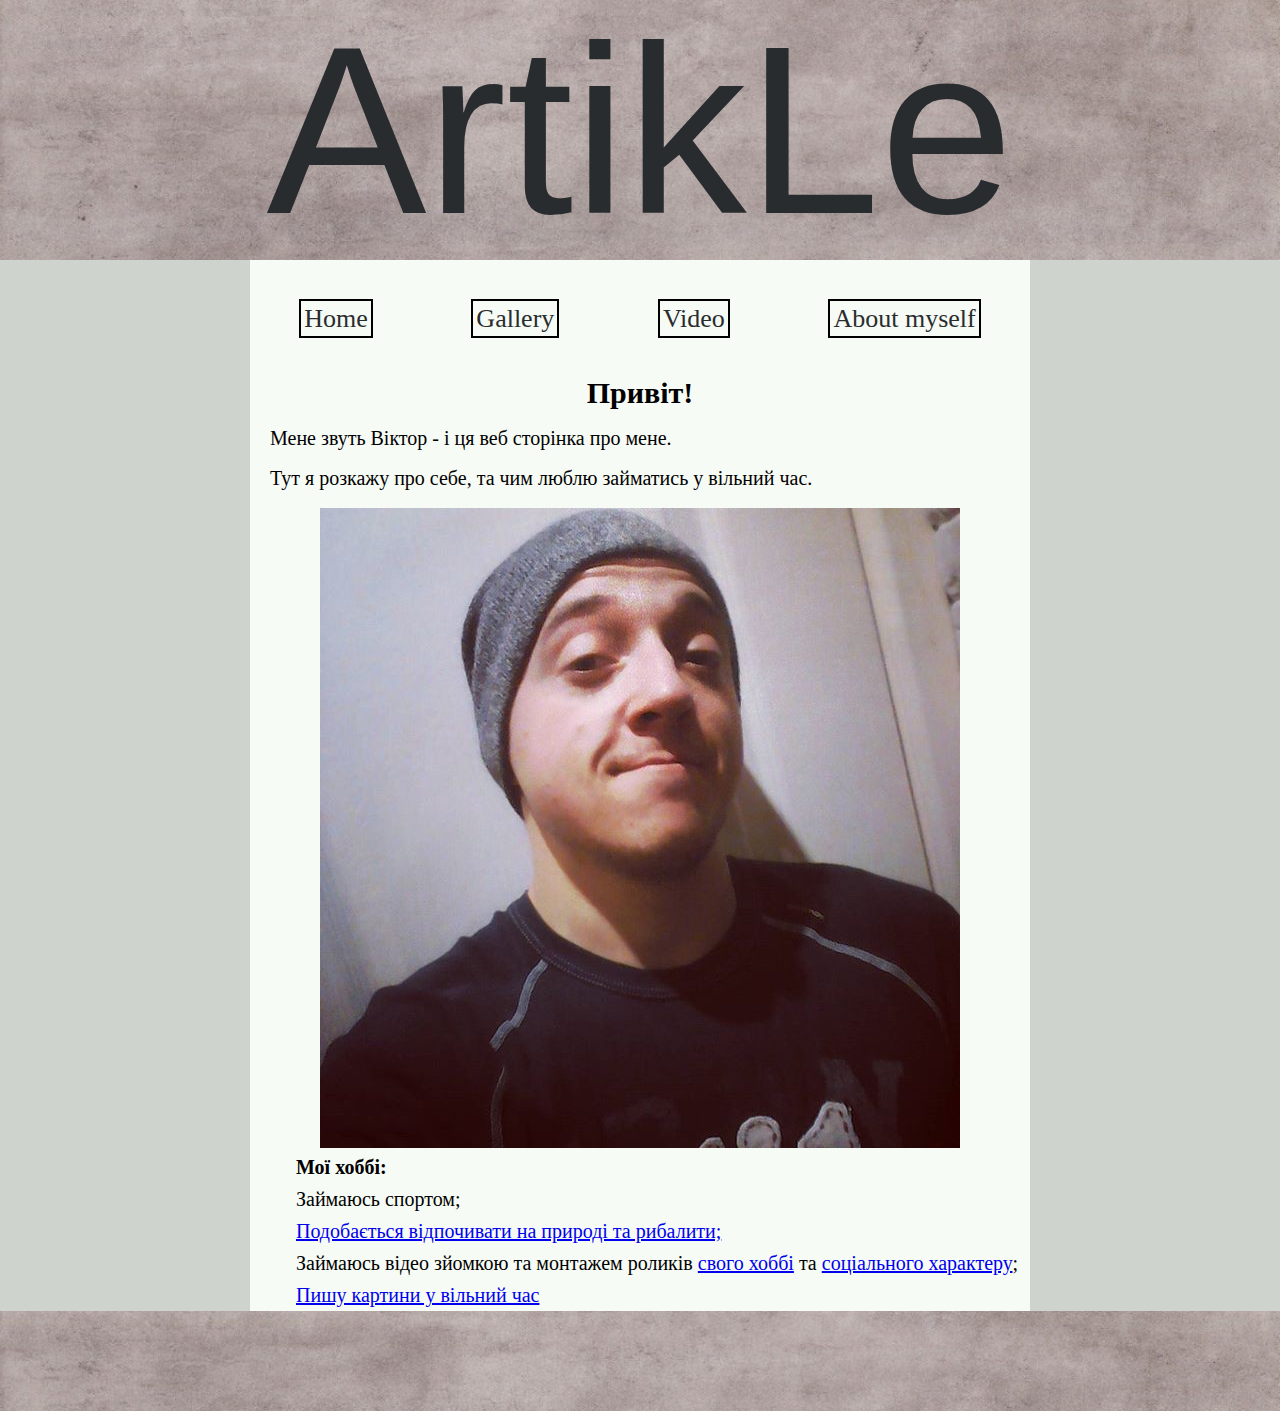
<file: index.html>
<!DOCTYPE html>
<html>
	<head>
		<meta charset="UTF-8">
		<title>Lesson1_home</title>
		<link rel="stylesheet" href="css/reset.css">
		<link rel="stylesheet" href="css/style.css">
		<link rel="stylesheet" href="https://use.fontawesome.com/releases/v5.4.1/css/all.css" integrity="sha384-5sAR7xN1Nv6T6+dT2mhtzEpVJvfS3NScPQTrOxhwjIuvcA67KV2R5Jz6kr4abQsz" crossorigin="anonymous">
	</head>
	<body>
		<header class="background">
		    <div class="logo"><a class="link_a" href="./index.html">ArtikLe</a>
		    </div>
		</header>
		<nav class="container">
			<ol class="flex flex-centered">
				<li class="navigation"><a class="link_a_navihation" href="./index.html"> Home</a></li>
				<li class="navigation"><a class="link_a_navihation" href="pages/gallery.html">Gallery</a></li>
				<li class="navigation"><a class="link_a_navihation" href="pages/video.html">Video</a></li>
				<li class="navigation"><a class="link_a_navihation" href="pages/about_myself.html">About myself</a></li>
			</ol>
		</nav>
		<div class="container">
			<div>
				<h1 class="center">Привіт!</h1>
				<p>Мене звуть Віктор - і ця веб сторінка про мене.</p>
                <p>Тут я розкажу про себе, та чим люблю займатись у вільний час.</p>
                <img class="i_am" src="images/i_am.jpg">
                <ol>
                	<li class="li_text">
                	<strong>Мої хоббі:</strong>
                	</li>
                    <li class="li_text">
                        Займаюсь спортом;
                    </li>
                    <li class="li_text">
                        <a href="pages/video.html"> Подобається відпочивати на природі та рибалити;</a>
                    </li>
                    <li class="li_text">
                        Займаюсь відео зйомкою та монтажем роликів <em><a href="https://www.youtube.com/channel/UC8NuLHuplQVJMssaw9Mbw-Q/videos?view=0&shelf_id=0&sort=dd" target="_blank">свого хоббі</a></em> та <em><a href="https://www.youtube.com/playlist?list=PLg4wboFW9NfjOMsXlC5AsUTL_TacNmdAH" target="_blank">соціального характеру</a></em>;
                    </li>
                    <li class="li_text">
                        <a href="pages/gallery.html"> Пишу картини у вільний час </a>
                    </li>
                </ol>
            </div>
		</div>
		<footer class="background">
			<ol class="flex flex-centered">
				<li class="social-icon"><a href="https://www.facebook.com/profile.php?id=100010723239623" target="_blank"><i class="fab fa-facebook-square fa-1.5x"></i></a></li>
				<li class="social-icon"><a href="https://m.me/zefviktor" target="_blank"><i class="fab fa-facebook-messenger fa-1.5x"></i></a></li>
				<li class="social-icon"><a href="https://www.instagram.com/viktor_ryzhak" target="_blank"><i class="fab fa-instagram fa-1.5x"></i></a></li>
				<li class="social-icon"><a href="https://t.me/viktor_ryzhak" target="_blank"><i class="fab fa-telegram fa-1.5x"></i></a></li>
				<li class="social-icon"><a href="https://www.youtube.com/channel/UC8NuLHuplQVJMssaw9Mbw-Q/featured" target="_blank"><i class="fab fa-youtube fa-1.5x"></i></a></li>
			</ol>	
		</footer>
	</body>
</html>
</file>
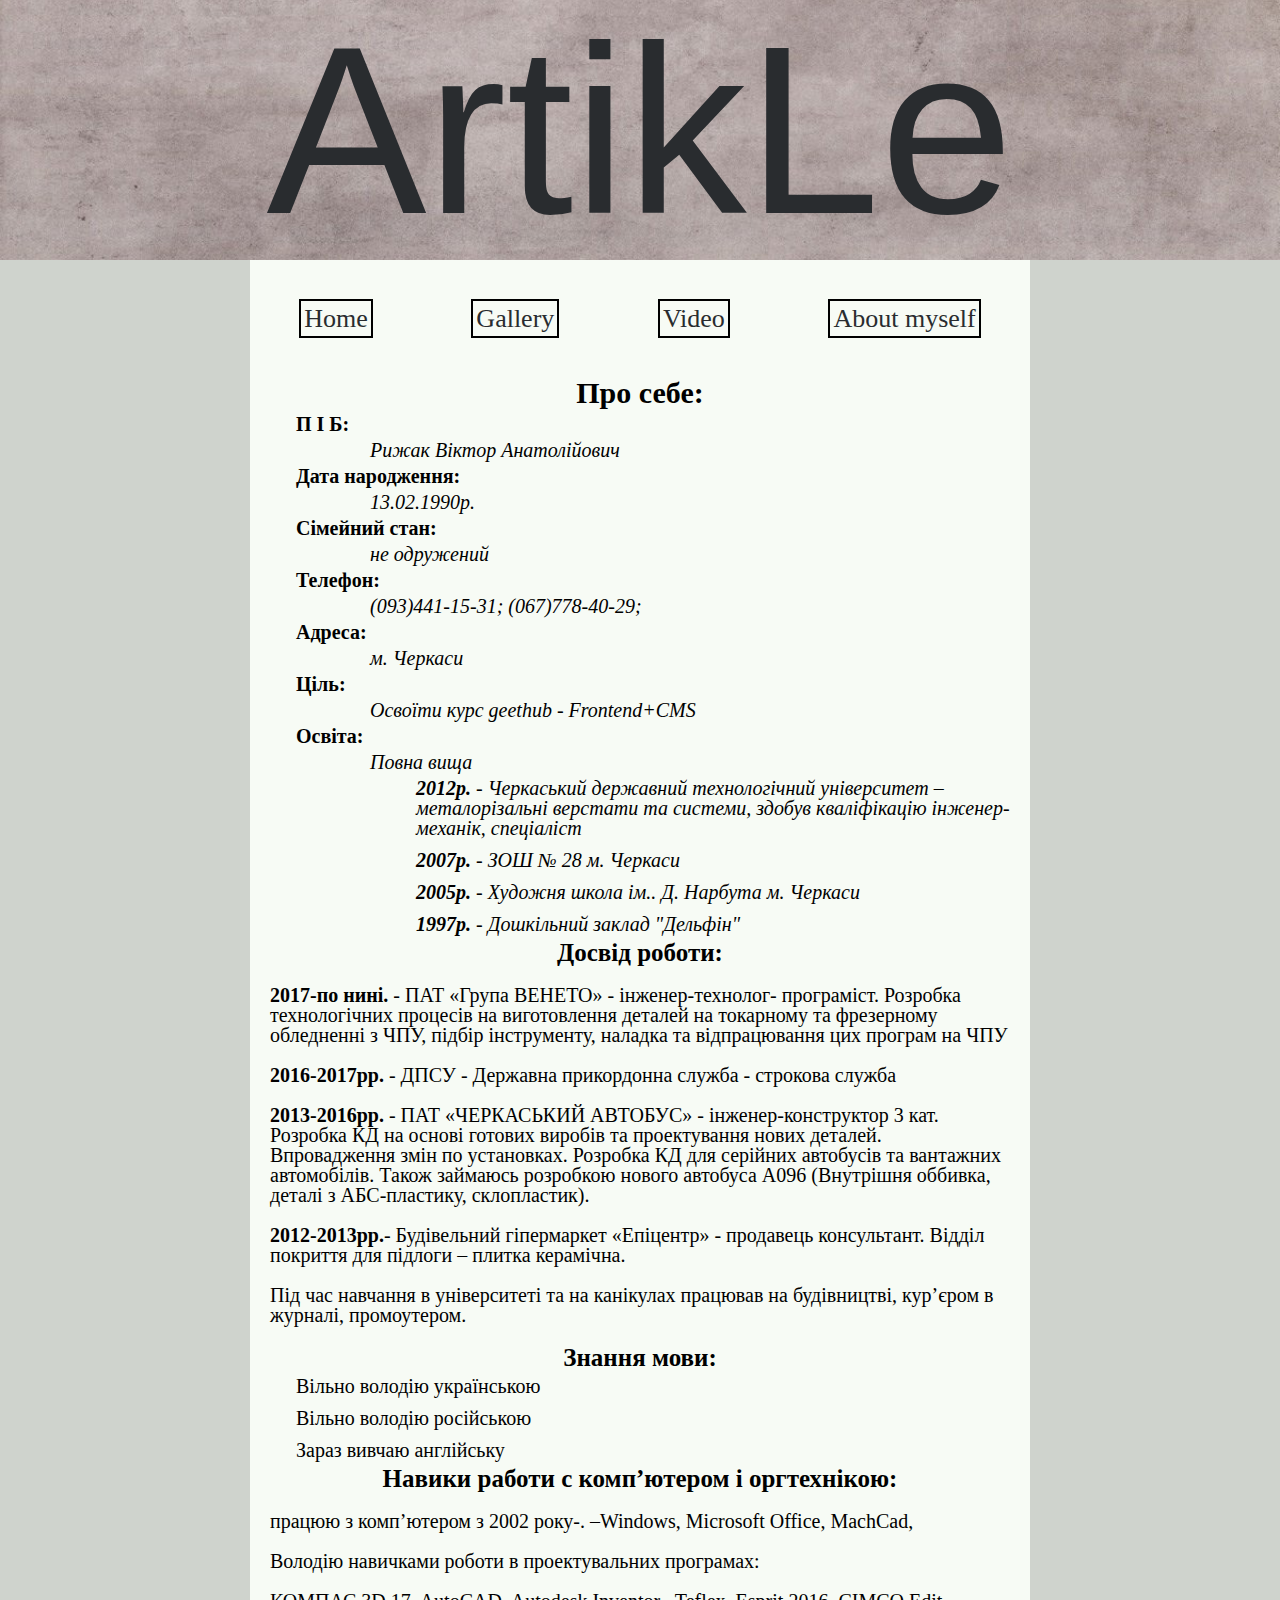
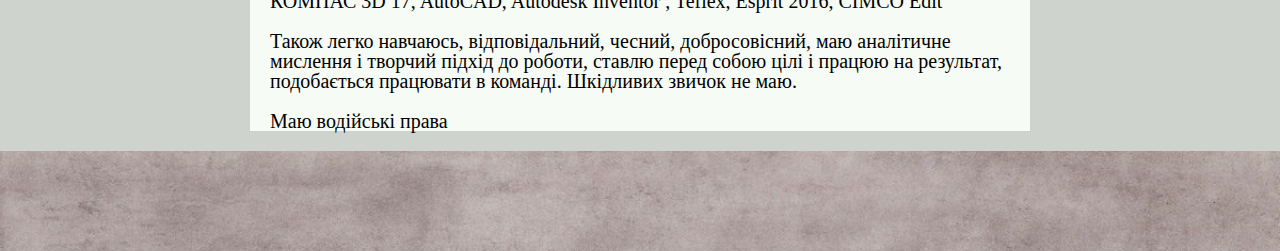
<file: pages/about_myself.html>
<!DOCTYPE html>
<html>
<head>
    <meta charset="UTF-8">
    <title>Lesson1_video</title>
    <link rel="stylesheet" href="../css/reset.css">
    <link rel="stylesheet" href="../css/style.css">
    <link rel="stylesheet" href="https://use.fontawesome.com/releases/v5.4.1/css/all.css" integrity="sha384-5sAR7xN1Nv6T6+dT2mhtzEpVJvfS3NScPQTrOxhwjIuvcA67KV2R5Jz6kr4abQsz" crossorigin="anonymous">
</head>
    <body>
        <header class="background">
            <div class="logo"><a class="link_a" href="../index.html">ArtikLe</a>
            </div>
        </header>
        <nav class="container">
            <ol class="flex flex-centered">
                <li class="navigation"><a class="link_a_navihation" href="../index.html"> Home</a></li>
                <li class="navigation"><a class="link_a_navihation" href="gallery.html">Gallery</a></li>
                <li class="navigation"><a class="link_a_navihation" href="video.html">Video</a></li>
                <li class="navigation"><a class="link_a_navihation" href="./about_myself.html">About myself</a></li>
            </ol>
        </nav>
        <div class="container">
            <div>
                <h1 class="center">Про себе:</h1>
            </div>
            <div>
                <dl>
                    <dt class="text_strong"> П І Б:</dt>
                     <dd>Рижак Віктор Анатолійович</dd>
                    <dt class="text_strong"> Дата народження:</dt>
                     <dd>13.02.1990р.</dd>
                    <dt class="text_strong">Сімейний стан:</dt>
                     <dd>не одружений</dd>
                    <dt class="text_strong">Телефон:</dt>
                     <dd>(093)441-15-31; (067)778-40-29;</dd>
                    <dt class="text_strong"> Адреса:</dt>
                     <dd>м. Черкаси</dd>
                    <dt class="text_strong">Ціль:</dt>
                     <dd>Освоїти курс geethub - Frontend+CMS</dd>
                    <dt class="text_strong">Освіта:</dt>
                     <dd>
                        <ol>Повна вища
                            <li class="li_text">
                                <strong>2012р.</strong> - Черкаський державний технологічний  університет – металорізальні верстати  та системи,  здобув кваліфікацію інженер-механік,  спеціаліст
                            </li>
                            <li class="li_text">
                                <strong>2007р.</strong> - ЗОШ № 28 м. Черкаси
                            </li>
                            <li class="li_text">
                                <strong>2005р.</strong> - Художня школа ім.. Д. Нарбута м. Черкаси
                            </li>
                            <li class="li_text">
                                <strong>1997р.</strong> - Дошкільний заклад "Дельфін"
                            </li>
                        </ol>
                     </dd>
                </dl>
            </div>
            <div>
                <h2 class="center">Досвід роботи:</h2>
                <p><strong>2017-по нині.</strong> - ПАТ «Група ВЕНЕТО»  - інженер-технолог- програміст. Розробка технологічних процесів на виготовлення деталей на токарному та фрезерному обледненні з ЧПУ, підбір  інструменту, наладка та відпрацювання цих програм на ЧПУ</p>
                <p><strong>2016-2017рр.</strong> - ДПСУ - Державна прикордонна служба - строкова служба</p>
                <p><strong>2013-2016рр.</strong> - ПАТ «ЧЕРКАСЬКИЙ АВТОБУС»  - інженер-конструктор 3 кат. Розробка КД на основі готових виробів та проектування нових деталей. Впровадження змін по установках. Розробка КД для серійних автобусів та вантажних автомобілів. Також займаюсь розробкою нового автобуса А096 (Внутрішня оббивка, деталі з АБС-пластику, склопластик).</p>
                <p><strong>2012-2013рр.</strong>- Будівельний гіпермаркет «Епіцентр» - продавець консультант. Відділ покриття для підлоги – плитка керамічна.</p>
                <p>Під час навчання в університеті  та на канікулах працював на будівництві, кур’єром в журналі, промоутером.</p>
            </div>
            <div>
                <h2 class="center">Знання мови:</h2>
                <ul>
                    <li class="li_text">Вільно володію українською</li>
                    <li class="li_text">Вільно володію російською</li>
                    <li class="li_text">Зараз вивчаю англійську</li>
                </ul>
            </div>
            <div>
                <h2 class="center">Навики работи с комп’ютером і оргтехнікою:</h2>
                <p>працюю з комп’ютером з 2002 року-. –Windows, Microsoft Office, MachCad,</p>
                <p>Володію навичками роботи в проектувальних програмах:</p>
                <p> КОМПАС 3D 17, AutoCAD, Autodesk Inventor , Teflex, Esprit 2016, CIMCO Edit</p>
                <p>Також легко навчаюсь, відповідальний, чесний, добросовісний, маю аналітичне мислення і творчий підхід до роботи, ставлю перед собою цілі і працюю на результат, подобається працювати в команді. Шкідливих звичок не маю.</p>
                <p>Маю водійські права</p>
            </div>
        </div>
        <footer class="background ">
            <ol class="flex flex-centered">
                <li class="social-icon"><a href="https://www.facebook.com/profile.php?id=100010723239623" target="_blank"><i class="fab fa-facebook-square fa-1.5x"></i></a></li>
                <li class="social-icon"><a href="https://m.me/zefviktor" target="_blank"><i class="fab fa-facebook-messenger fa-1.5x"></i></a></li>
                <li class="social-icon"><a href="https://www.instagram.com/viktor_ryzhak" target="_blank"><i class="fab fa-instagram fa-1.5x"></i></a></li>
                <li class="social-icon"><a href="https://t.me/viktor_ryzhak" target="_blank"><i class="fab fa-telegram fa-1.5x"></i></a></li>
                <li class="social-icon"><a href="https://www.youtube.com/channel/UC8NuLHuplQVJMssaw9Mbw-Q/featured" target="_blank"><i class="fab fa-youtube fa-1.5x"></i></a></li>
            </ol>
        </footer>
    </body>
</html>
</file>
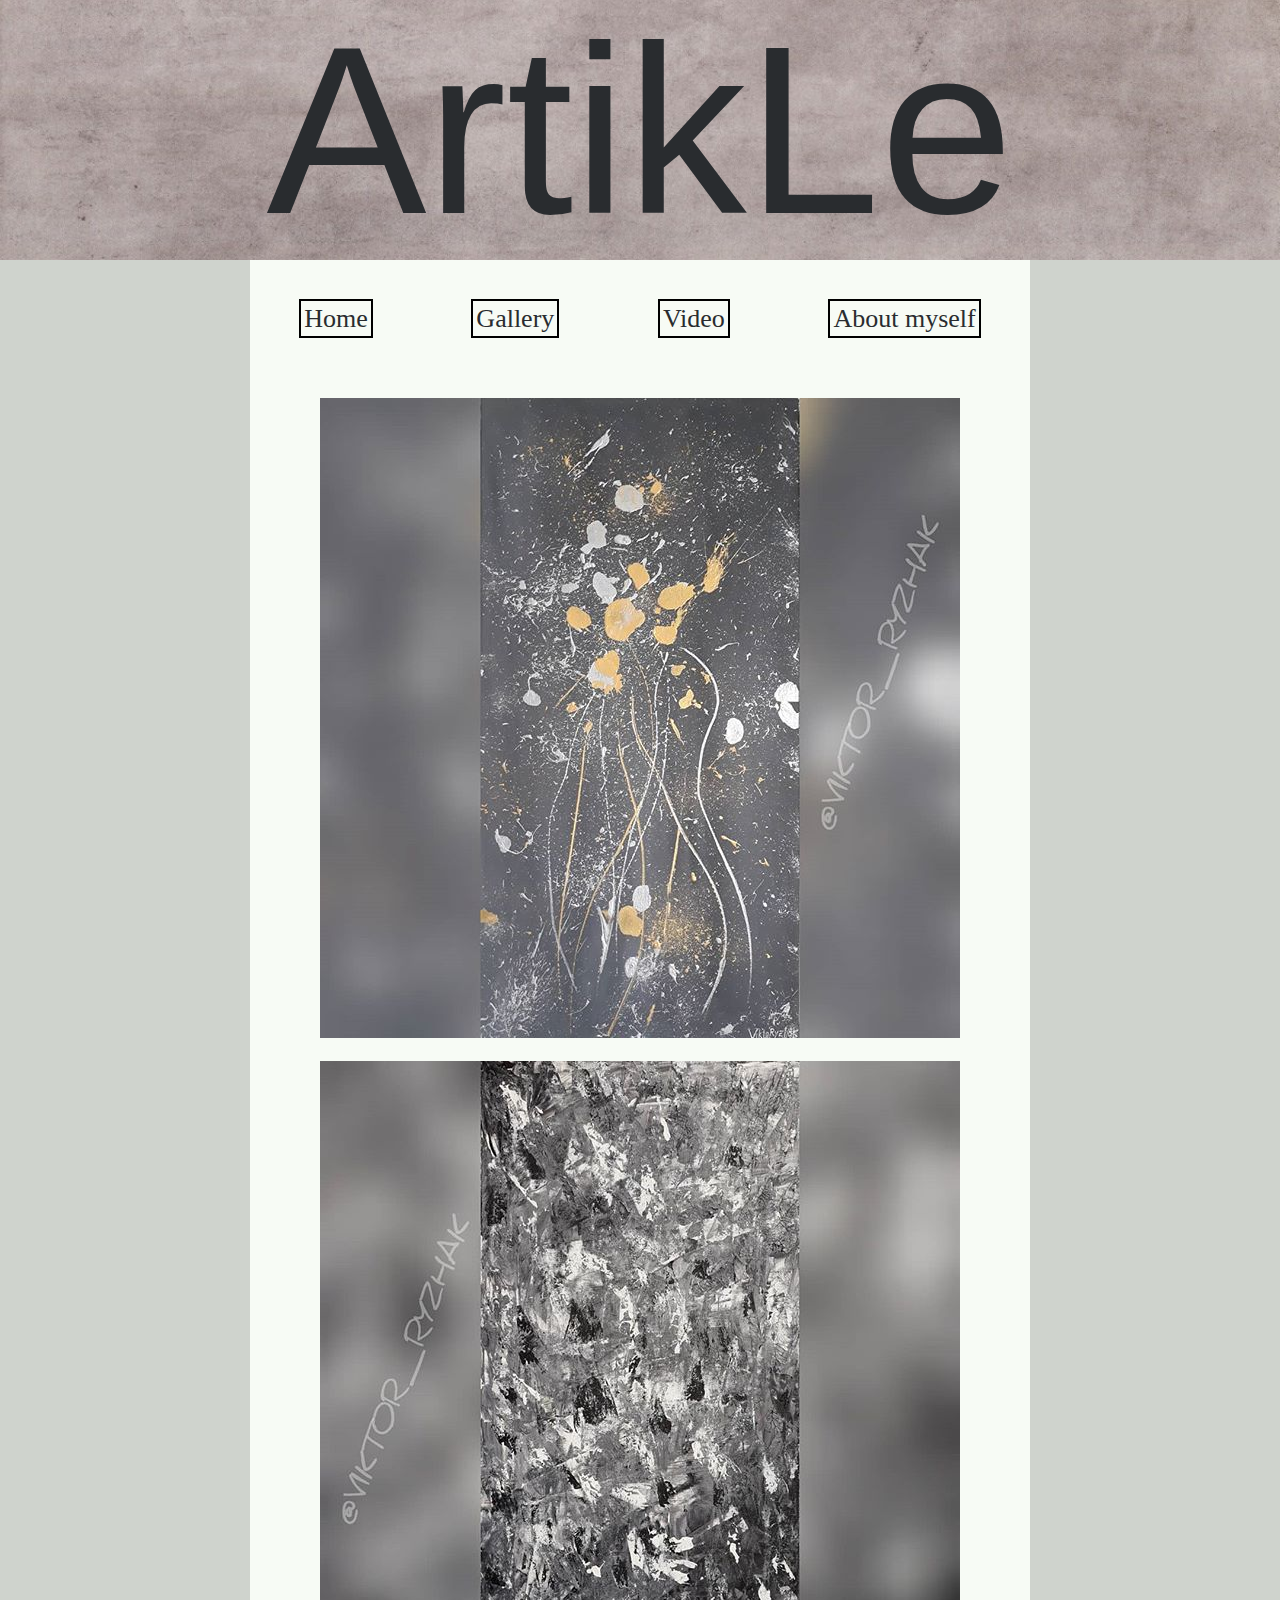
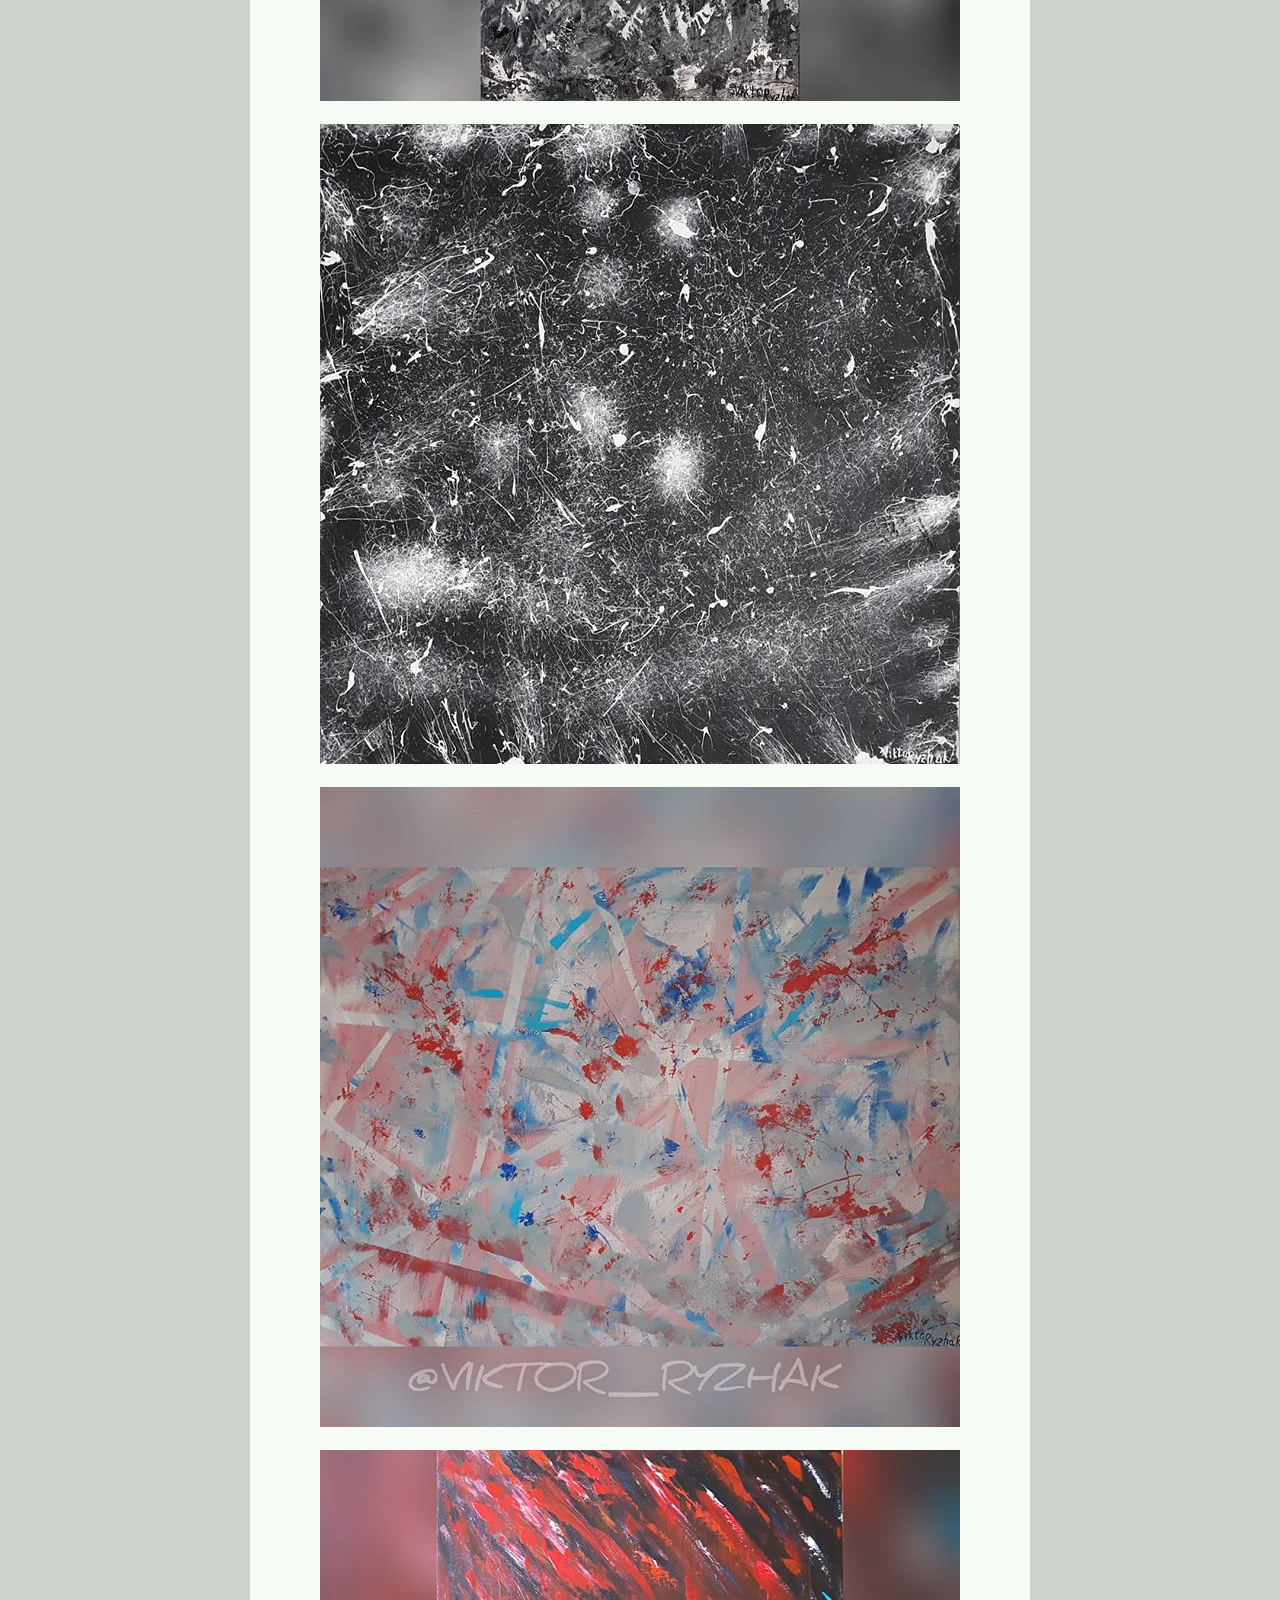
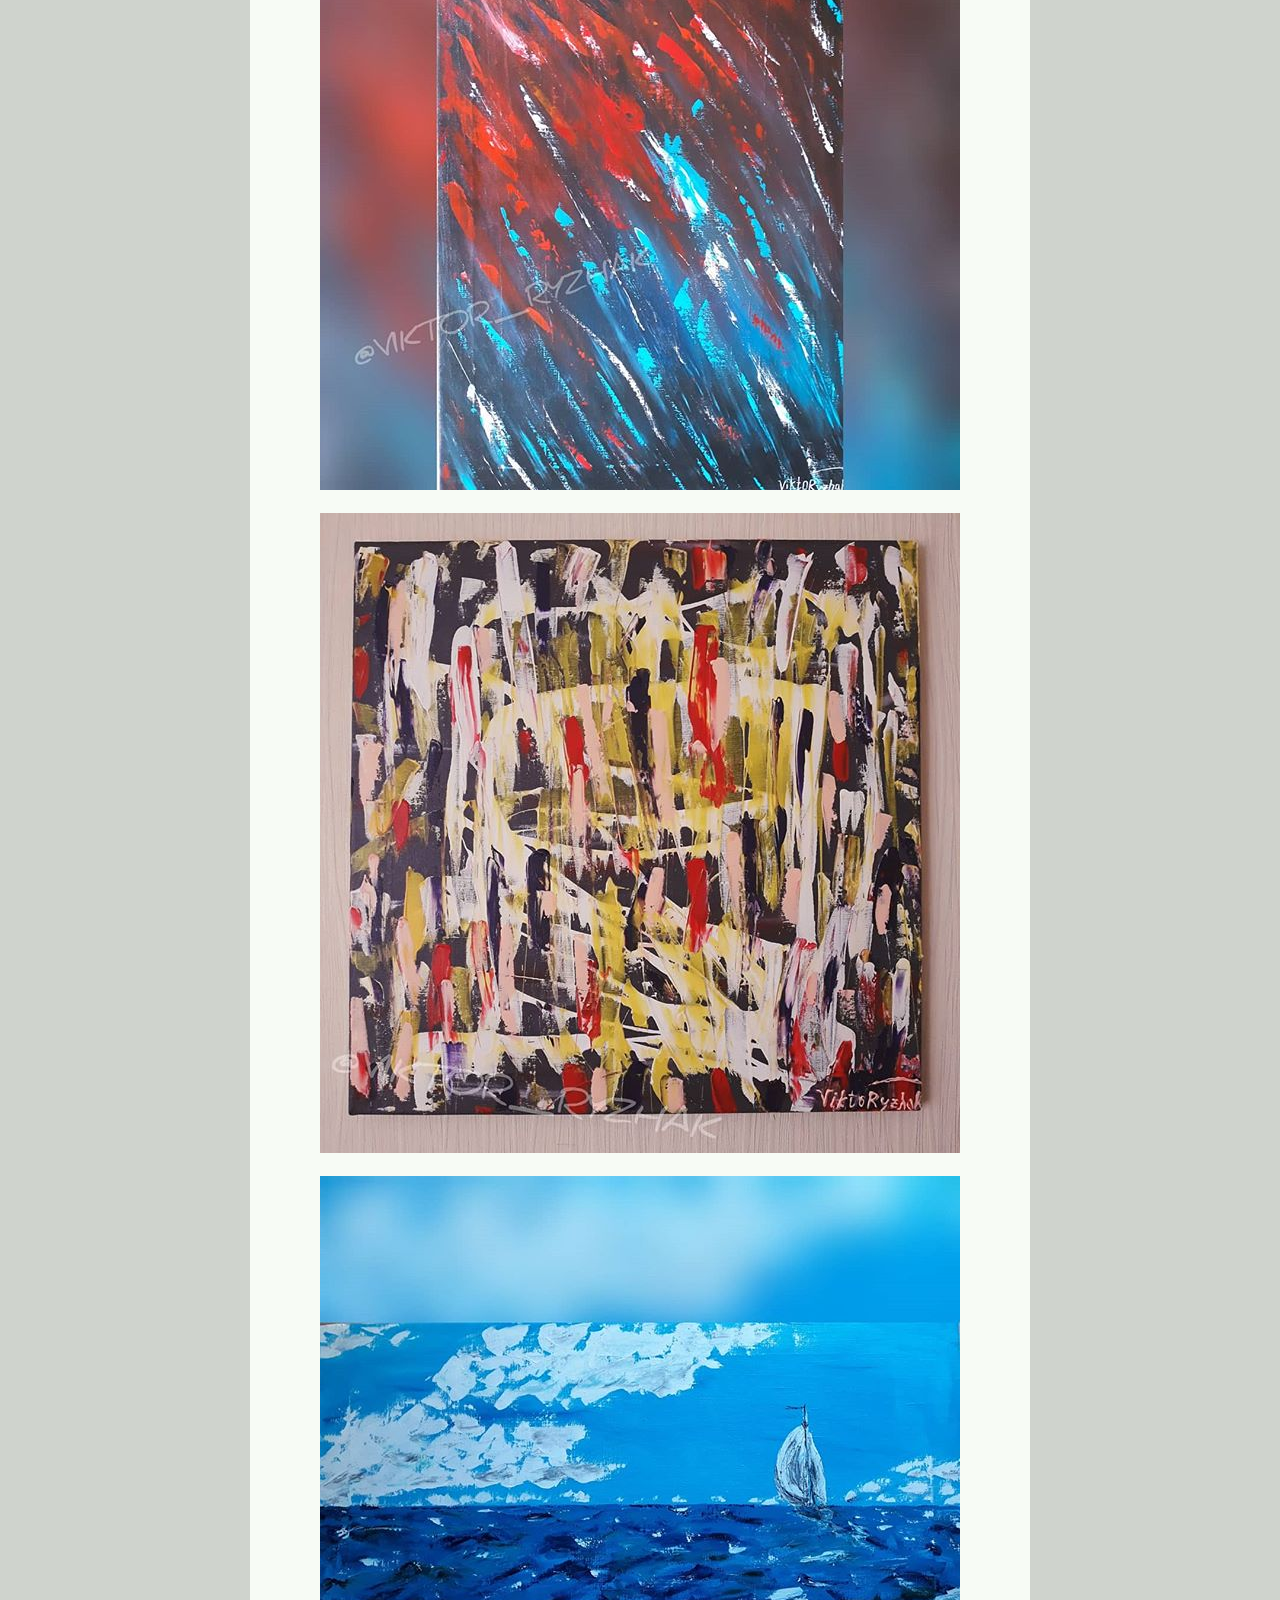
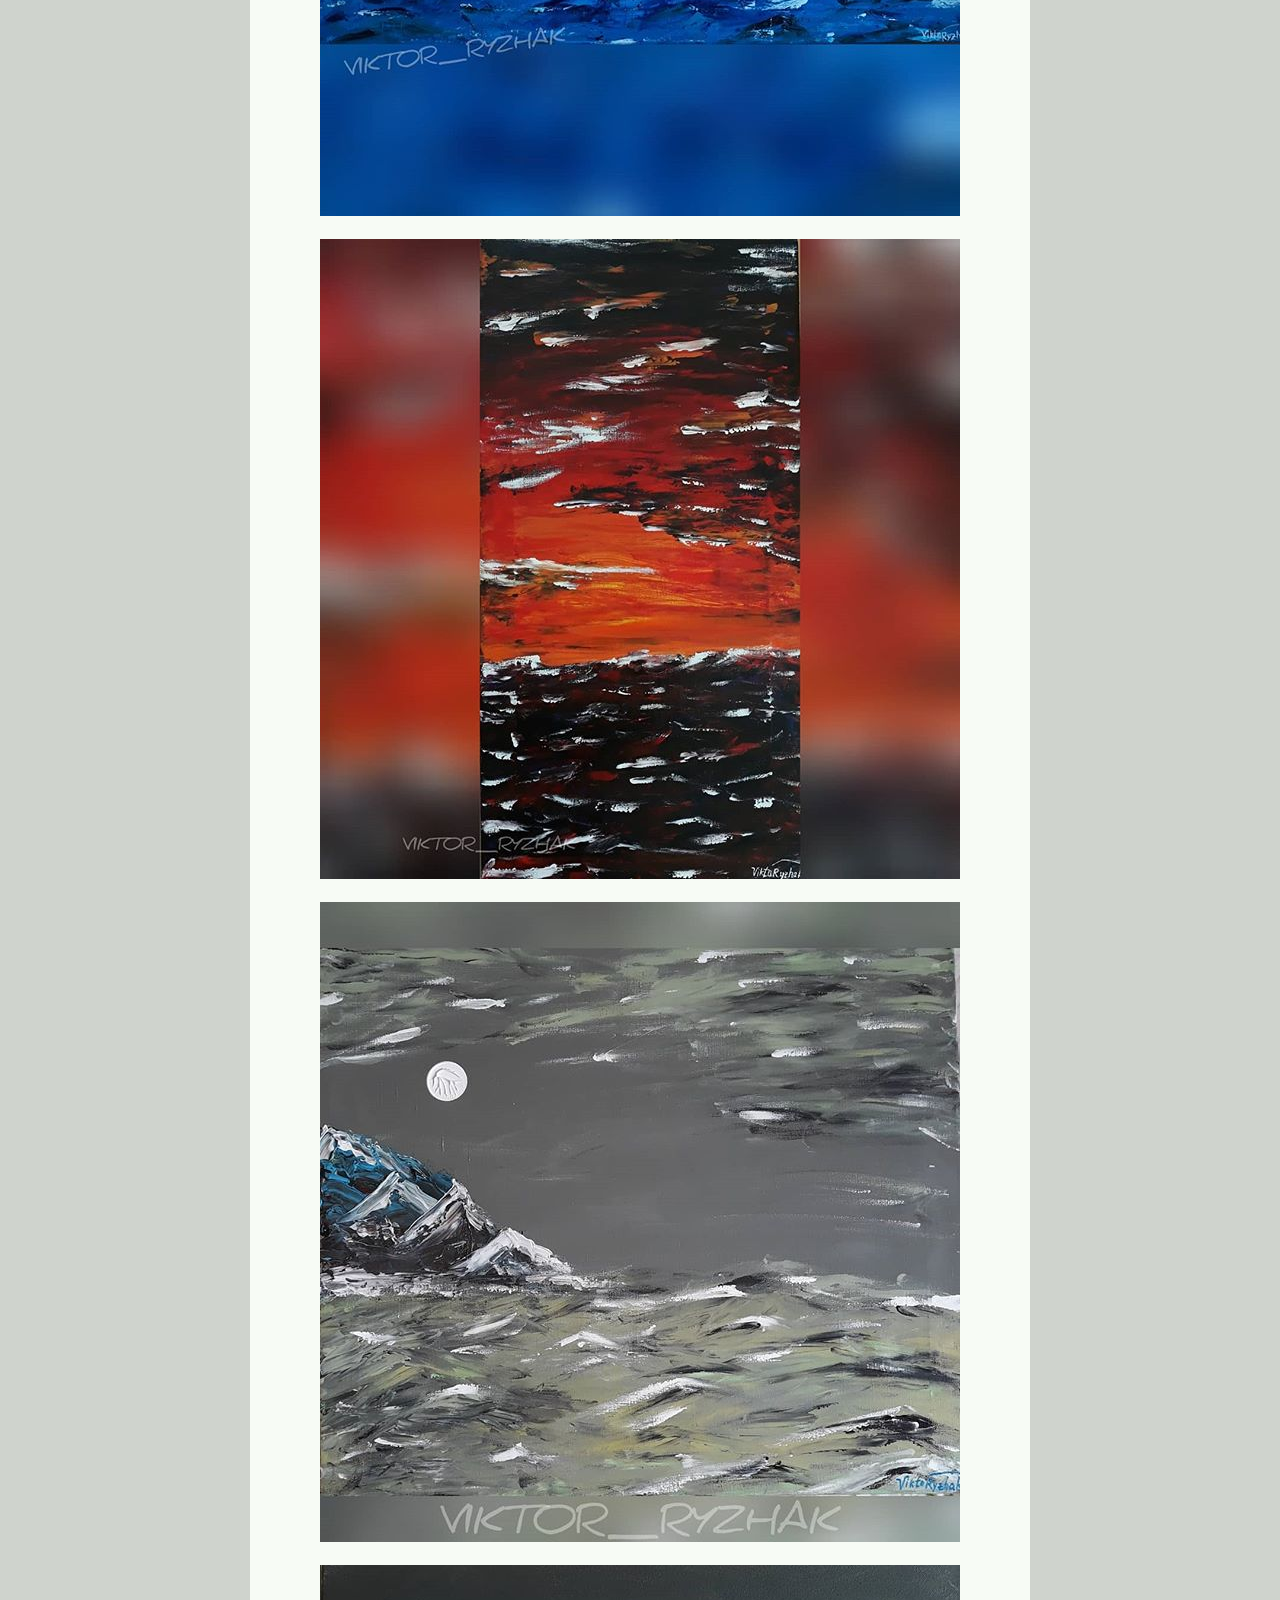
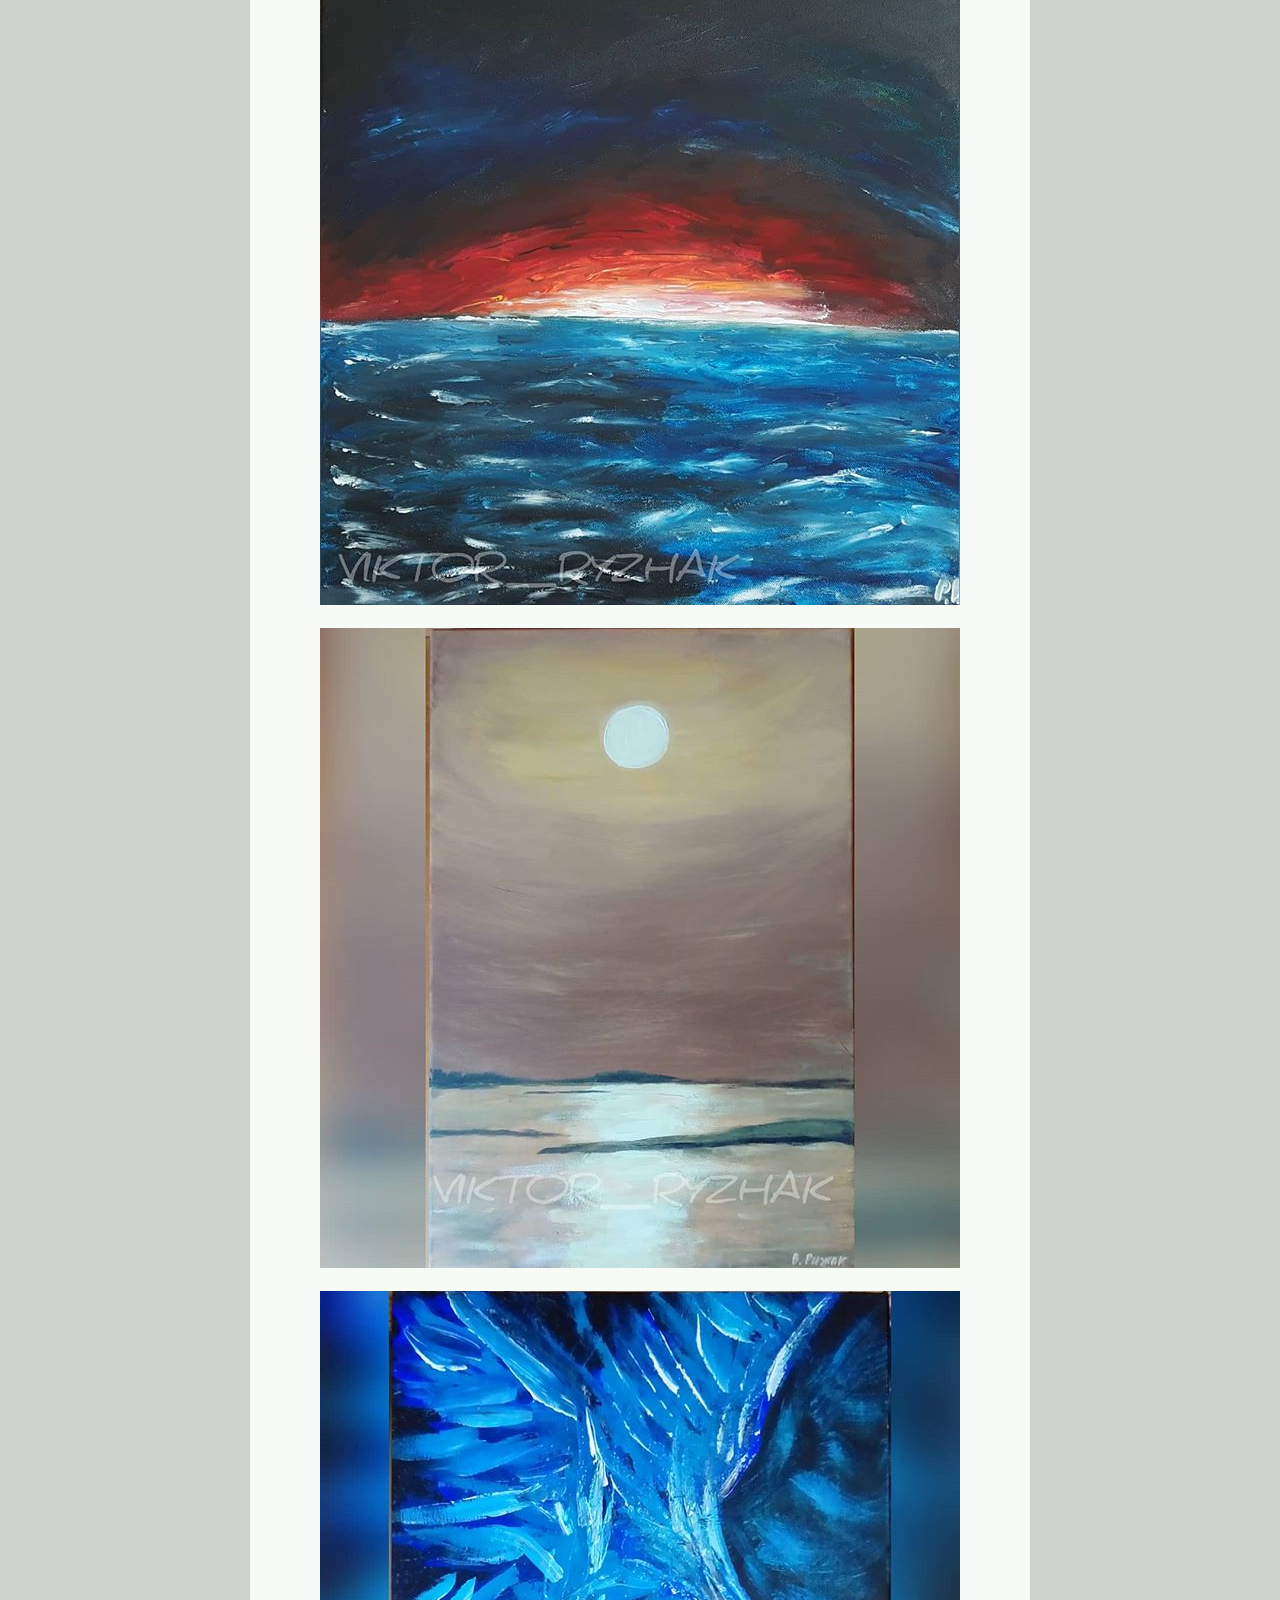
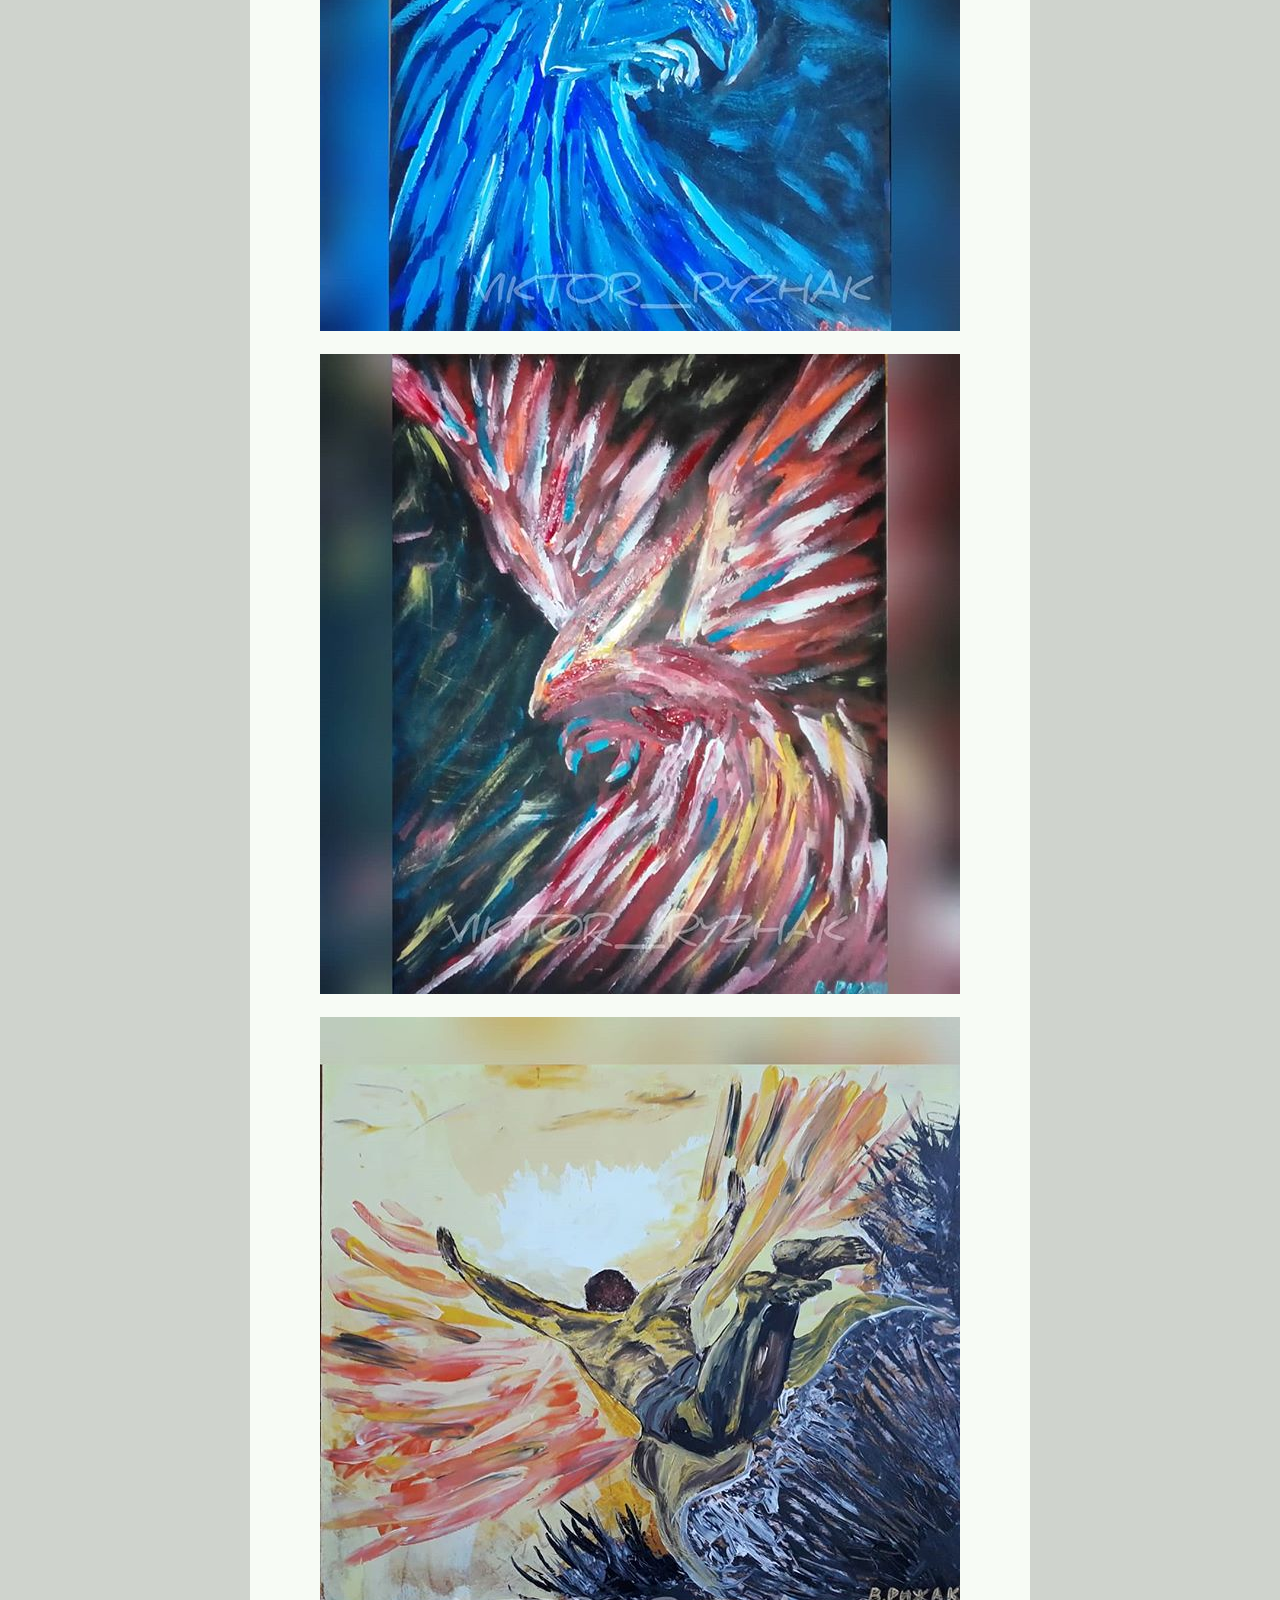
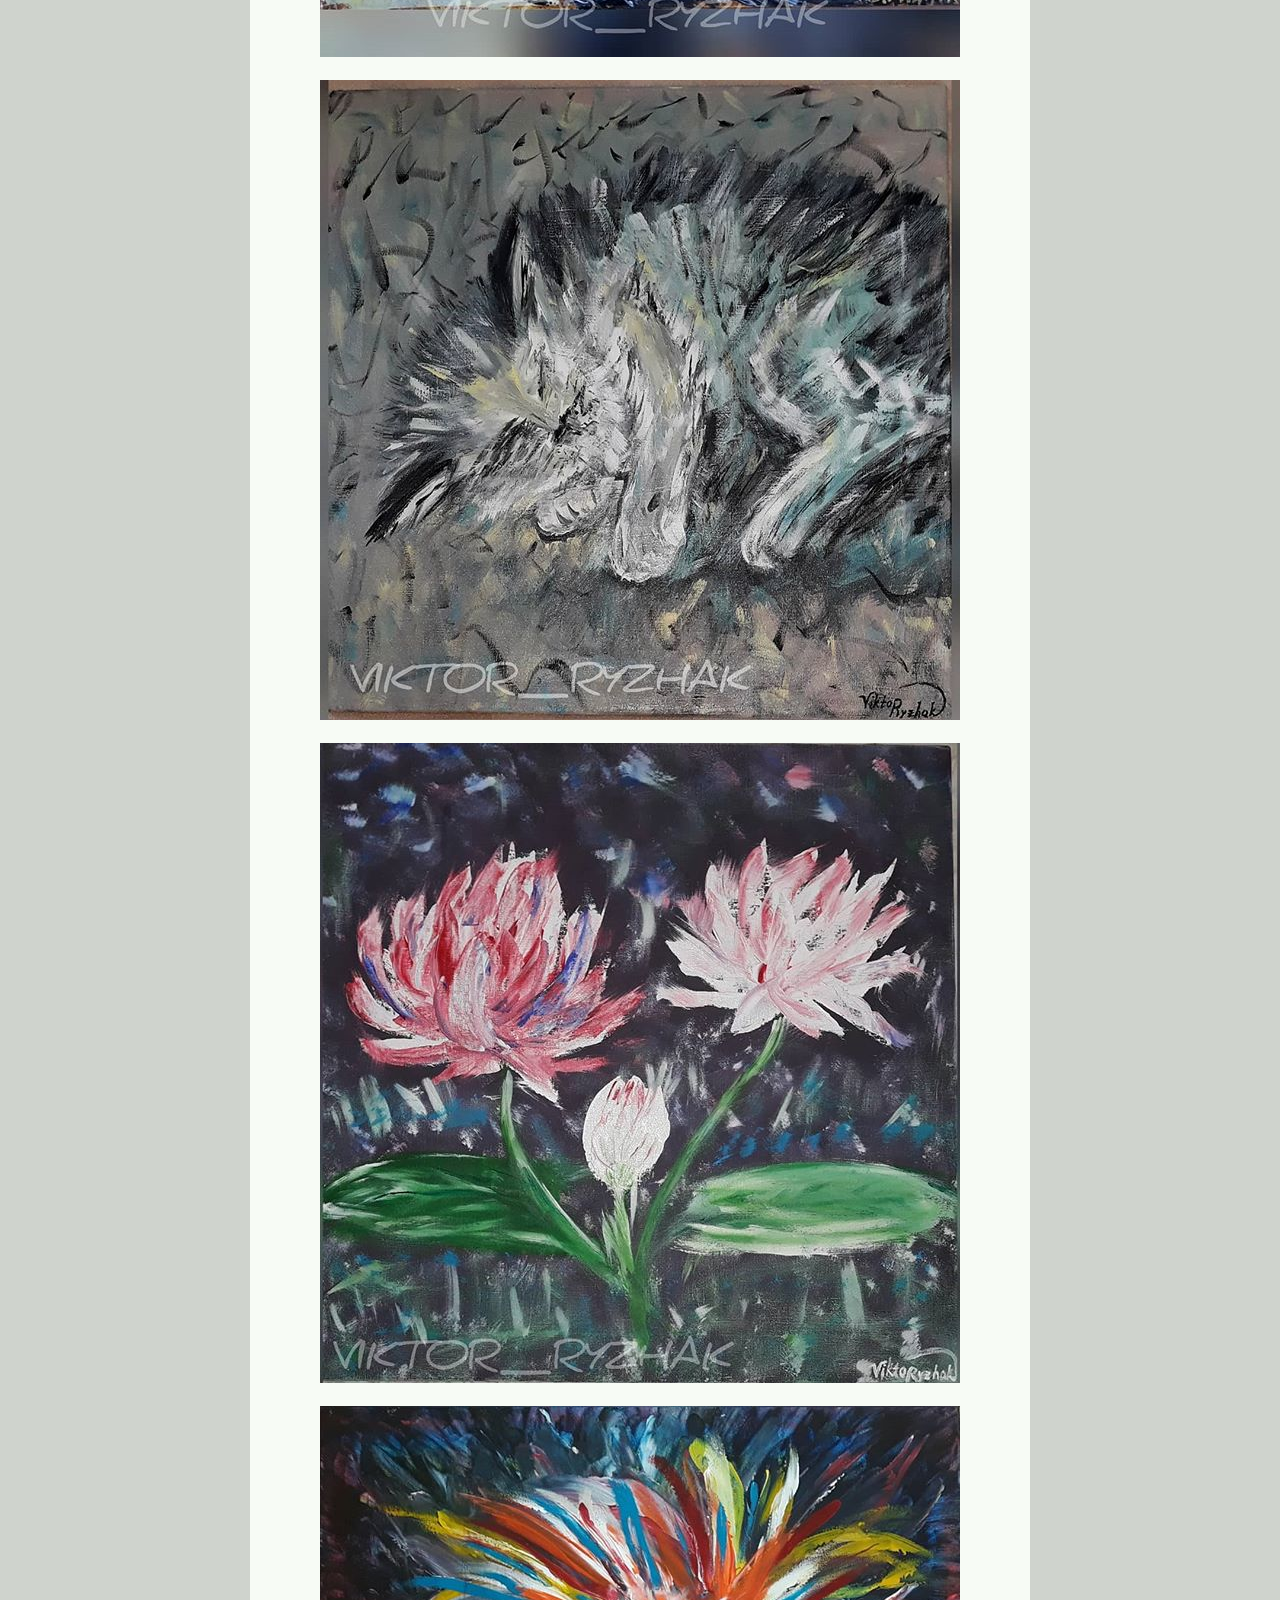
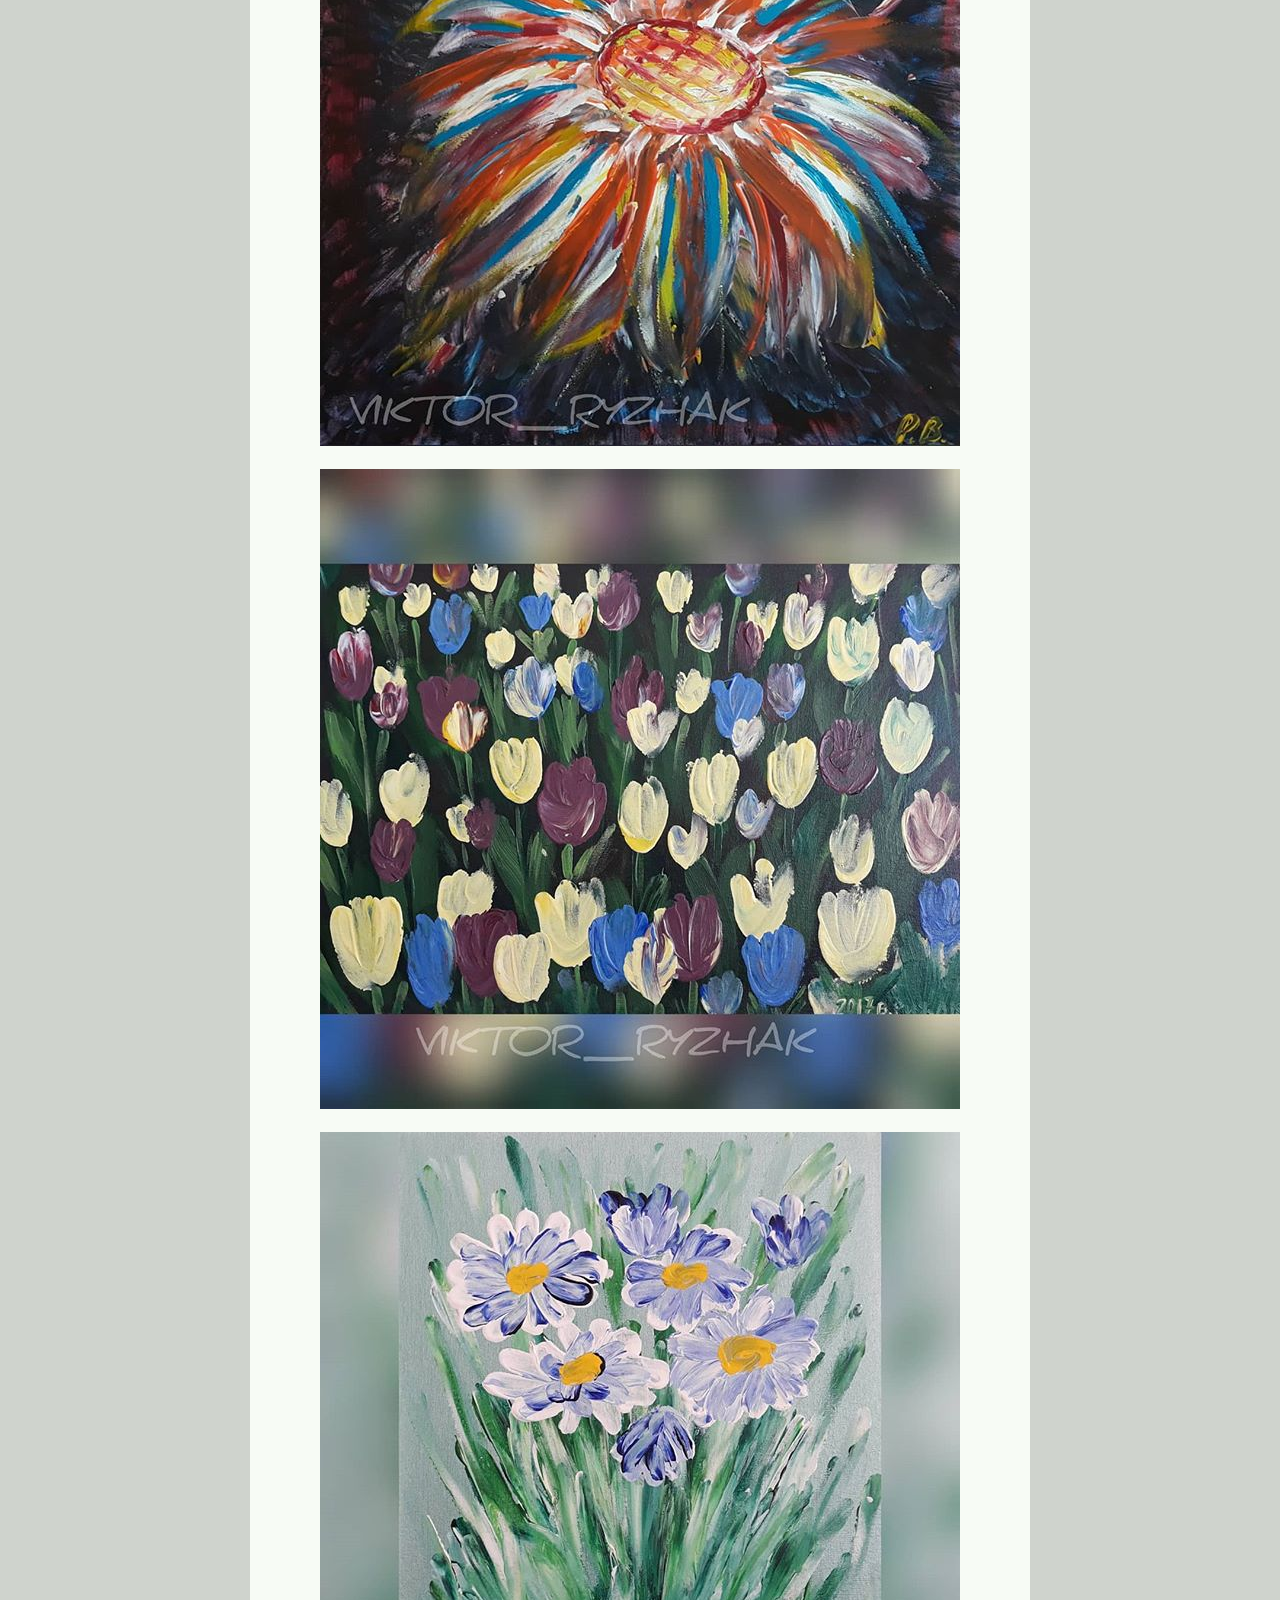
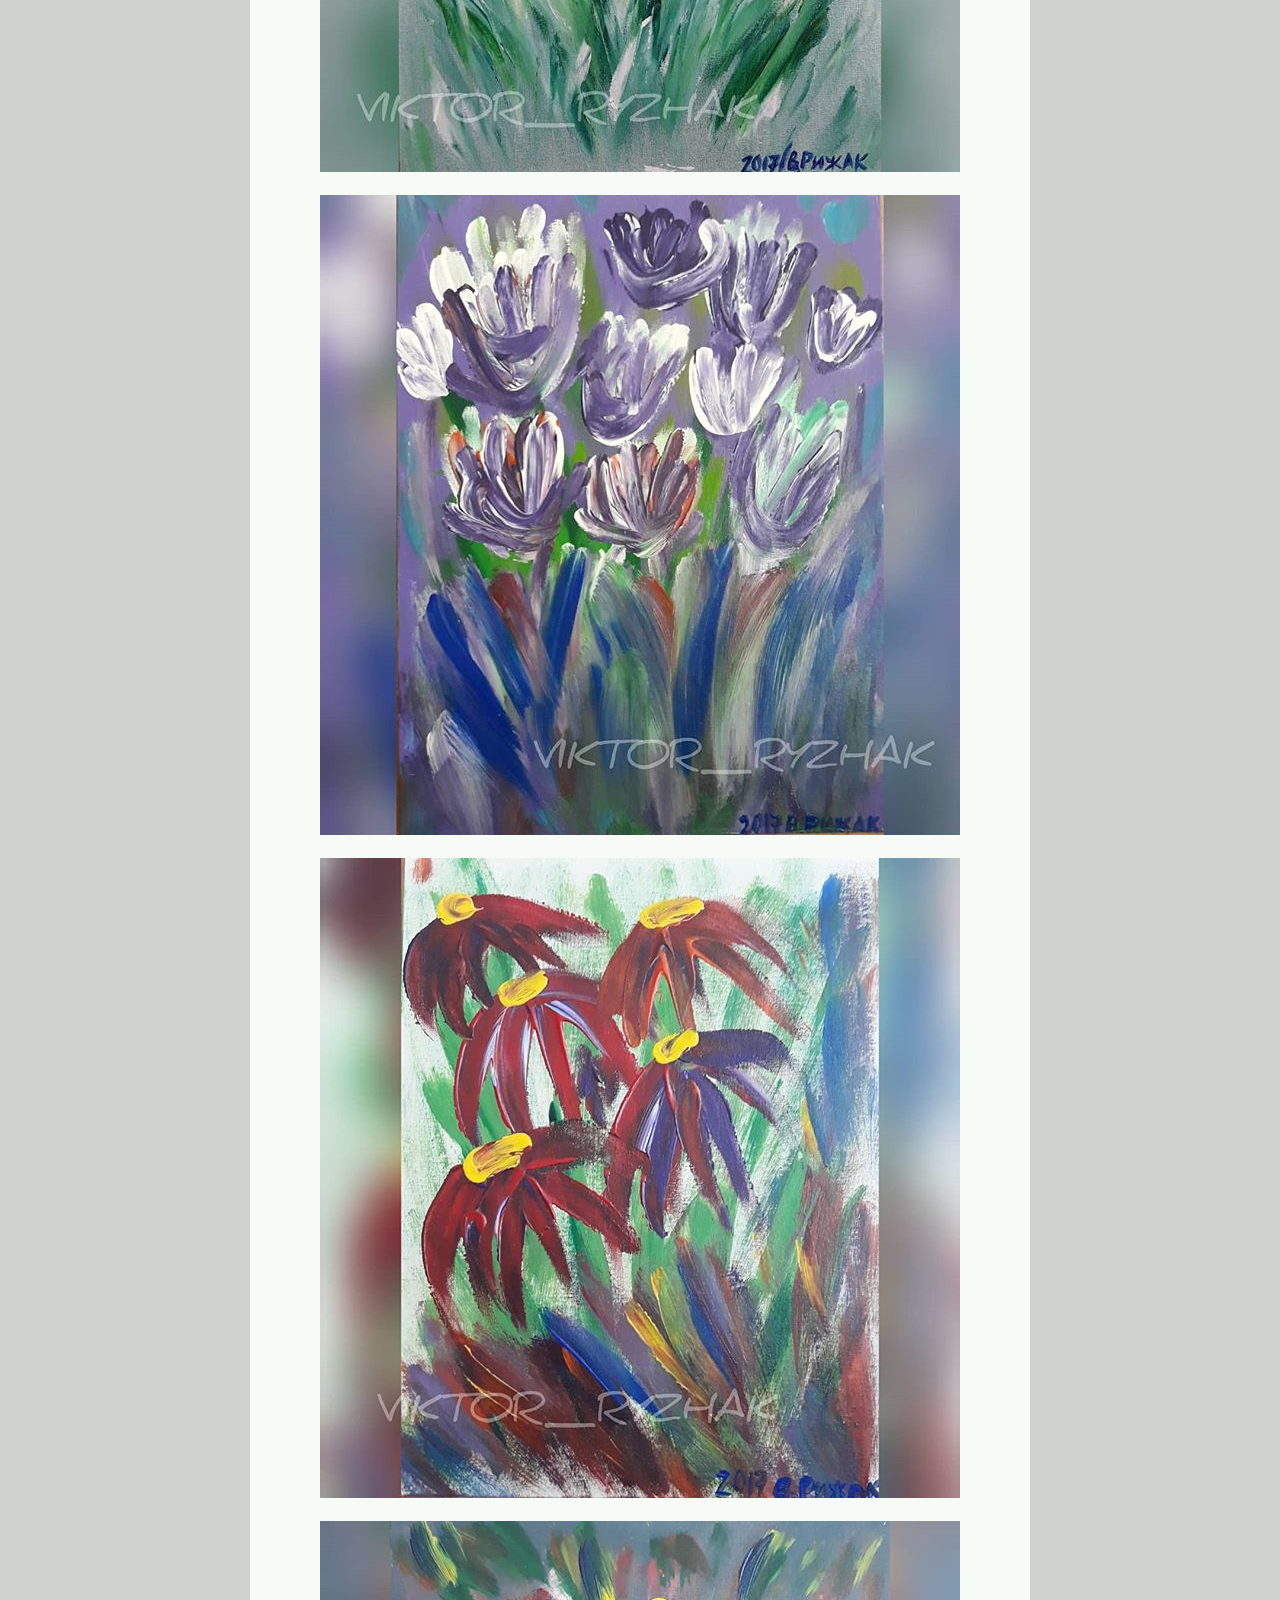
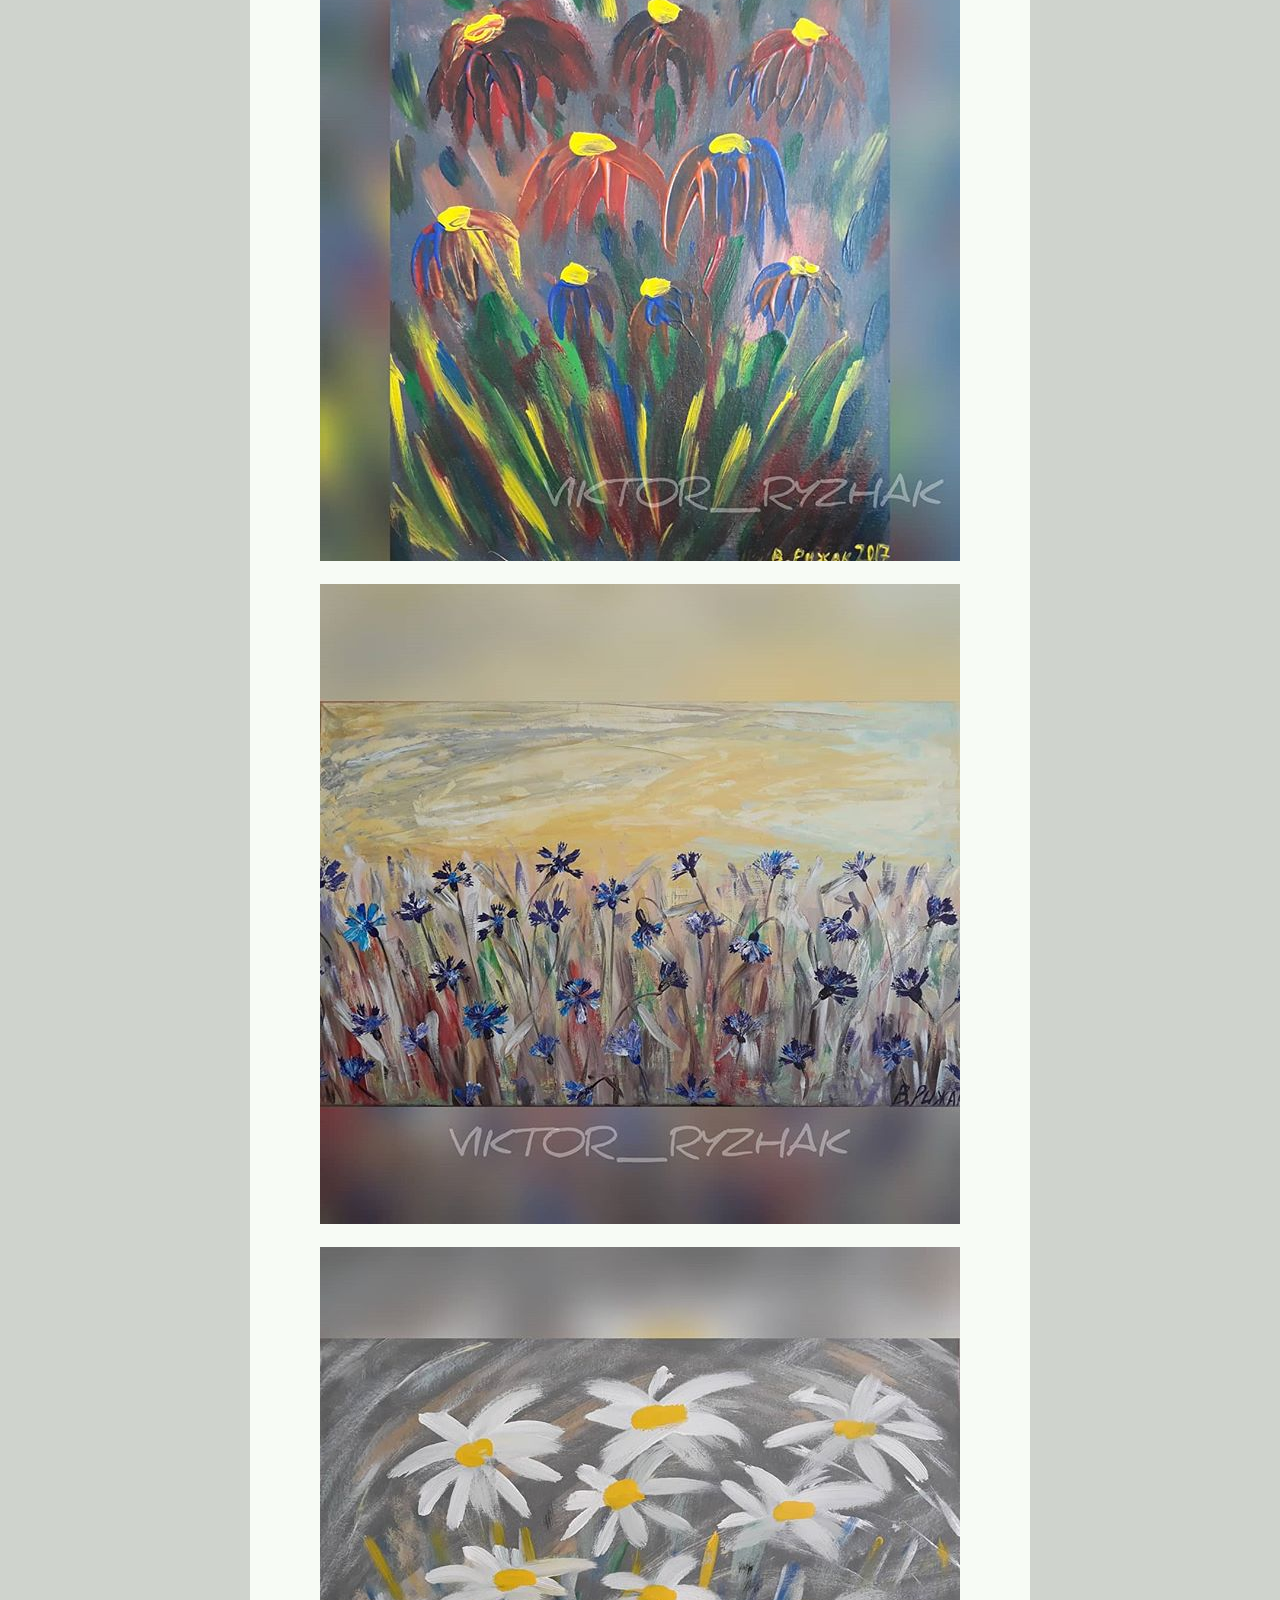
<file: pages/gallery.html>
<!DOCTYPE html>
<html>
<head>
    <meta charset="UTF-8">
    <title>Lesson1_gallery</title>
    <link rel="stylesheet" href="../css/reset.css">
    <link rel="stylesheet" href="../css/style.css">
    <link rel="stylesheet" href="https://use.fontawesome.com/releases/v5.4.1/css/all.css" integrity="sha384-5sAR7xN1Nv6T6+dT2mhtzEpVJvfS3NScPQTrOxhwjIuvcA67KV2R5Jz6kr4abQsz" crossorigin="anonymous">
</head>
<body>
<header class="background">
    <div class="logo"><a class="link_a" href="../index.html">ArtikLe</a>
    </div>
</header>
<nav class="container">
    <ol class="flex flex-centered">
        <li class="navigation"><a class="link_a_navihation" href="../index.html"> Home</a></li>
        <li class="navigation"><a class="link_a_navihation" href="./gallery.html">Gallery</a></li>
        <li class="navigation"><a class="link_a_navihation" href="video.html">Video</a></li>
        <li class="navigation"><a class="link_a_navihation" href="about_myself.html">About myself</a></li>
    </ol>
</nav>
<div class="container">
    <div class="flex_gallery">
        <img class="gallery" src="../images/gallery/1.jpg">
        <img class="gallery" src="../images/gallery/2.jpg">
        <img class="gallery" src="../images/gallery/3.jpg">
        <img class="gallery" src="../images/gallery/4.jpg">
        <img class="gallery" src="../images/gallery/5.jpg">
        <img class="gallery" src="../images/gallery/6.jpg">
        <img class="gallery" src="../images/gallery/7.jpg">
        <img class="gallery" src="../images/gallery/8.jpg">
        <img class="gallery" src="../images/gallery/9.jpg">
        <img class="gallery" src="../images/gallery/10.jpg">
        <img class="gallery" src="../images/gallery/11.jpg">
        <img class="gallery" src="../images/gallery/12.jpg">
        <img class="gallery" src="../images/gallery/13.jpg">
        <img class="gallery" src="../images/gallery/14.jpg">
        <img class="gallery" src="../images/gallery/15.jpg">
        <img class="gallery" src="../images/gallery/16.jpg">
        <img class="gallery" src="../images/gallery/17.jpg">
        <img class="gallery" src="../images/gallery/18.jpg">
        <img class="gallery" src="../images/gallery/19.jpg">
        <img class="gallery" src="../images/gallery/20.jpg">
        <img class="gallery" src="../images/gallery/21.jpg">
        <img class="gallery" src="../images/gallery/22.jpg">
        <img class="gallery" src="../images/gallery/23.jpg">
        <img class="gallery" src="../images/gallery/24.jpg">
        <img class="gallery" src="../images/gallery/25.jpg">
        <img class="gallery" src="../images/gallery/26.jpg">
        <img class="gallery" src="../images/gallery/27.jpg">
    </div>
</div>
<footer class="background ">
    <ol class="flex flex-centered">
                <li class="social-icon"><a href="https://www.facebook.com/profile.php?id=100010723239623" target="_blank"><i class="fab fa-facebook-square fa-1.5x"></i></a></li>
                <li class="social-icon"><a href="https://m.me/zefviktor" target="_blank"><i class="fab fa-facebook-messenger fa-1.5x"></i></a></li>
                <li class="social-icon"><a href="https://www.instagram.com/viktor_ryzhak" target="_blank"><i class="fab fa-instagram fa-1.5x"></i></a></li>
                <li class="social-icon"><a href="https://t.me/viktor_ryzhak" target="_blank"><i class="fab fa-telegram fa-1.5x"></i></a></li>
                <li class="social-icon"><a href="https://www.youtube.com/channel/UC8NuLHuplQVJMssaw9Mbw-Q/featured" target="_blank"><i class="fab fa-youtube fa-1.5x"></i></a></li>
            </ol>
</footer>
</body>
</html>
</file>
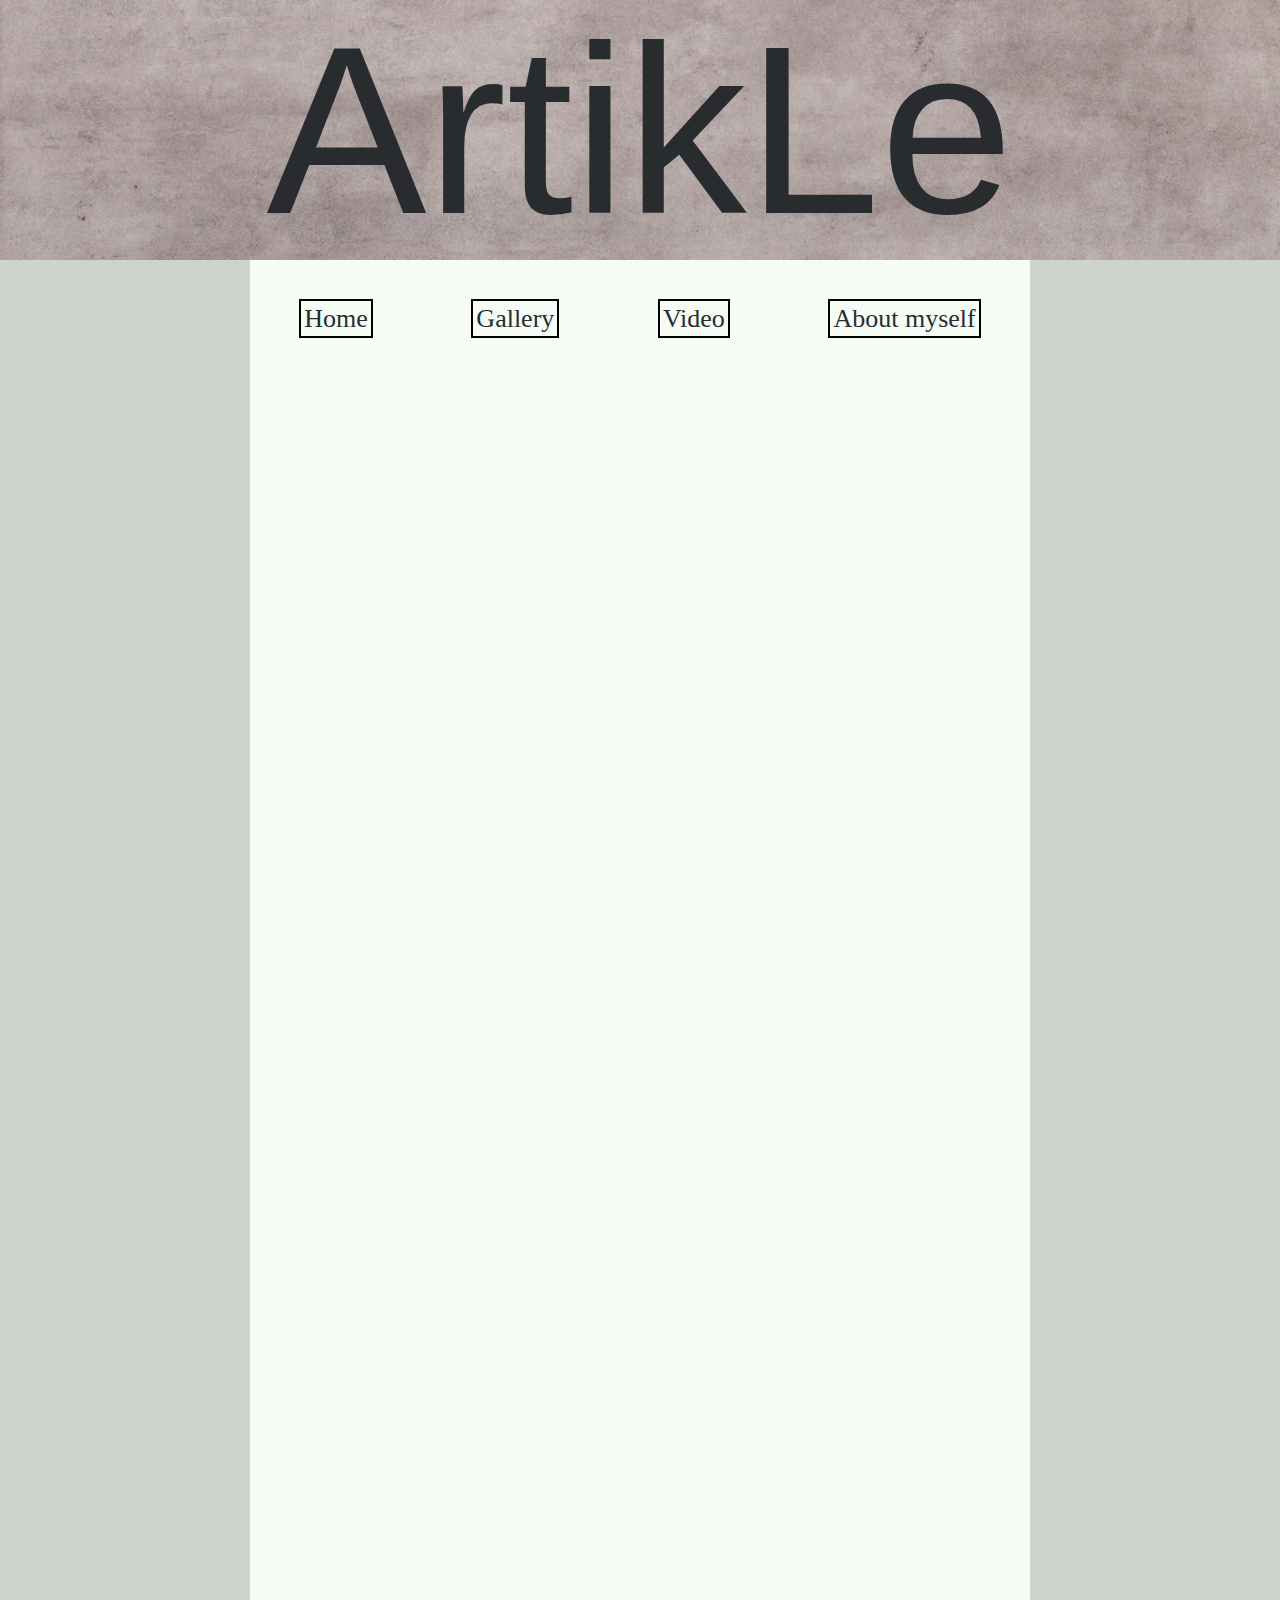
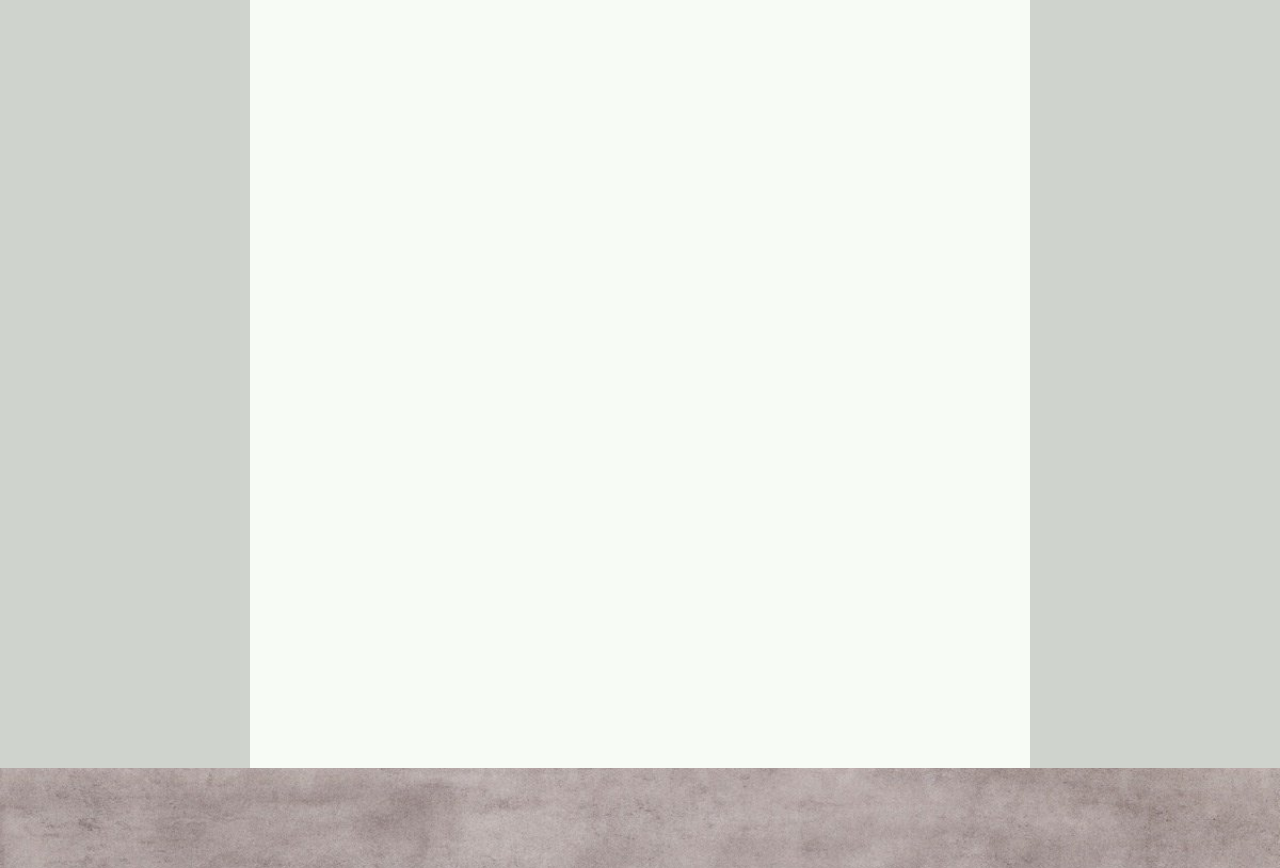
<file: pages/video.html>
<!DOCTYPE html>
<html>
	<head>
		<meta charset="UTF-8">
		<title>Lesson1_video</title>
		<link rel="stylesheet" href="../css/reset.css">
		<link rel="stylesheet" href="../css/style.css">
		<link rel="stylesheet" href="https://use.fontawesome.com/releases/v5.4.1/css/all.css" integrity="sha384-5sAR7xN1Nv6T6+dT2mhtzEpVJvfS3NScPQTrOxhwjIuvcA67KV2R5Jz6kr4abQsz" crossorigin="anonymous">
	</head>
	<body>
		<header class="background">
		    <div class="logo"><a class="link_a" href="../index.html">ArtikLe</a>
		    </div>
		</header>
		<nav class="container">
			<ol class="flex flex-centered">
				<li class="navigation"><a class="link_a_navihation" href="../index.html"> Home</a></li>
				<li class="navigation"><a class="link_a_navihation" href="gallery.html">Gallery</a></li>
				<li class="navigation"><a class="link_a_navihation" href="./video.html">Video</a></li>
				<li class="navigation"><a class="link_a_navihation" href="about_myself.html">About myself</a></li>
			</ol>
		</nav>
		<div class="container">
			<ol class="flex flex-centered">
				<li>
					<iframe width="560" height="315" src="https://www.youtube.com/embed/zKKx599kD-M" frameborder="0" allow="autoplay; encrypted-media" allowfullscreen></iframe>
				</li>
				<li>
					<iframe width="560" height="315" src="https://www.youtube.com/embed/MLzoDnk9i6Q" frameborder="0" allow="autoplay; encrypted-media" allowfullscreen></iframe>
				</li>
				<li>
					<iframe width="560" height="315" src="https://www.youtube.com/embed/0An1nok-yKg" frameborder="0" allow="autoplay; encrypted-media" allowfullscreen></iframe>
				</li>
				<li>
					<iframe width="560" height="315" src="https://www.youtube.com/embed/ncWXsVS9po8" frameborder="0" allow="autoplay; encrypted-media" allowfullscreen></iframe>
				</li>
				<li>
					<iframe width="560" height="315" src="https://www.youtube.com/embed/sUZHYIZhV_w" frameborder="0" allow="autoplay; encrypted-media" allowfullscreen></iframe>
				</li>
			</ol>									
		</div>
		<footer class="background">
			<ol class="flex flex-centered">
				<li class="social-icon"><a href="https://www.facebook.com/profile.php?id=100010723239623" target="_blank"><i class="fab fa-facebook-square fa-1.5x"></i></a></li>
				<li class="social-icon"><a href="https://m.me/zefviktor" target="_blank"><i class="fab fa-facebook-messenger fa-1.5x"></i></a></li>
				<li class="social-icon"><a href="https://www.instagram.com/viktor_ryzhak" target="_blank"><i class="fab fa-instagram fa-1.5x"></i></a></li>
				<li class="social-icon"><a href="https://t.me/viktor_ryzhak" target="_blank"><i class="fab fa-telegram fa-1.5x"></i></a></li>
				<li class="social-icon"><a href="https://www.youtube.com/channel/UC8NuLHuplQVJMssaw9Mbw-Q/featured" target="_blank"><i class="fab fa-youtube fa-1.5x"></i></a></li>
			</ol>	
		</footer>
	</body>
</html>
</file>
<file: css/style.css>
body {
	font-family: Times;
	font-size: 20px;
	background-repeat: no-repeat;
    background: #CFD3CD;
} 

nav,
iframe
{
	padding: 1em 0;
}

h1,
h2,
strong,
.text_strong {
    font-weight: 700;
}

h1 {
	font-size: 30px;
}

h2 {
	font-size: 25px;
}

p,
li
{
margin: 1em;
}

dd {
	font-style: italic;
	margin: 0 0 0 6em;
}

dt,
.li_text {
	margin: 0 0 0 2em;
	padding: 0.3em;
}

i,
.logo,
.navigation
	{
	color: #292C2F;
}

.link_a,
.link_a_navihation {
	color: inherit;
	text-decoration: none;
}	
.link_a_navihation {
	border: 2px solid black;
	border-radius: 2
    background: #fc3;
    padding: 3px;
    margin: 1em 0;
}

.background {
	background-image: url('../images/background2.jpg');
    background-position: center;
    background-repeat: no-repeat;
    background-size: 100%;
    font-size: 2em;
}

.center{
	text-align: center;
}

.logo,
.social-icon {
	padding: 10px 20px;
}

.navigation{
	font-size: 1.3em;
}

.logo{
	font-family: Arial,Times;
	font-size: 6em;
	text-align: center;
}

.container {
	width: 780px;
	margin: 0 auto;
    background-color: #F7FBF5;
}

.flex {
	display: flex;
 	flex-wrap: wrap;
 }

.flex-centered {
	justify-content: space-around;
}

.gallery,
.flex_gallery{
	padding: 0.5em;
	text-align: center;
}

.i_am {
	padding: 0 0 0 3.5em ;
}
</file>
